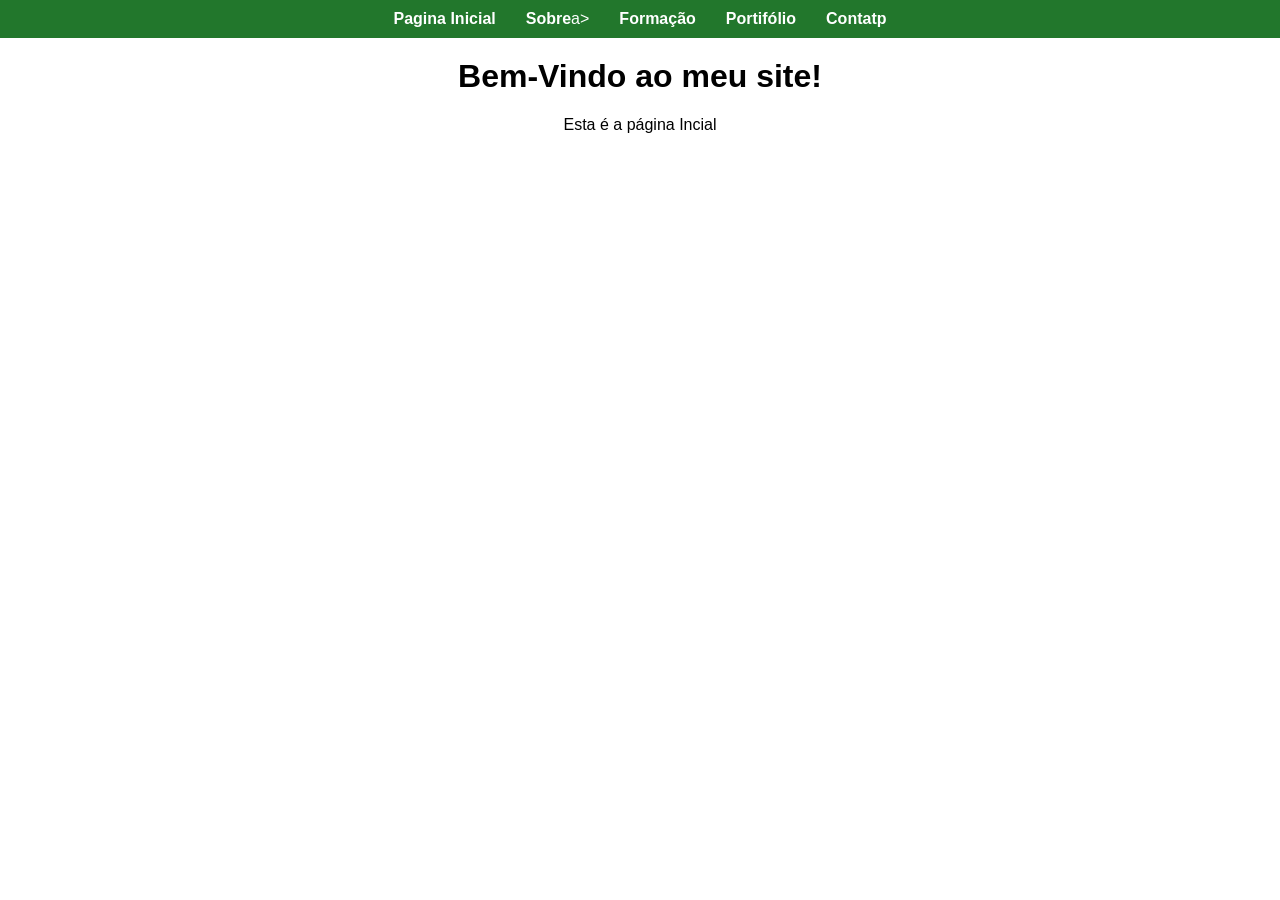
<file: index.html>
<!DOCTYPE html>
<html lang="pt-BR">
<head>
    <meta charset="UTF-8">
    <meta name="viewport" content="width=device-width, initial-scale=1.0">
    <title>Pagina Inicial</title>
    <link rel="stylesheet" href="style.css">
</head>
<body>
    <header>
        <nav>
            <ul>
                <li><a href="index.html">Pagina Inicial</a></li>
                <li><a href="sobre.html">Sobre</a>a></li>
                <li><a href="formacao.html">Formação</a></li>
                <li><a href="portifolio.html">Portifólio</a></li>
                <li><a href="contato,html">Contatp</a></li>
            </ul>
        </nav>
    </header>
    <main>
        <h1>Bem-Vindo ao meu site!</h1>
        <p>Esta é a página Incial</p>
    </main>    
</body>
</html>
</file>
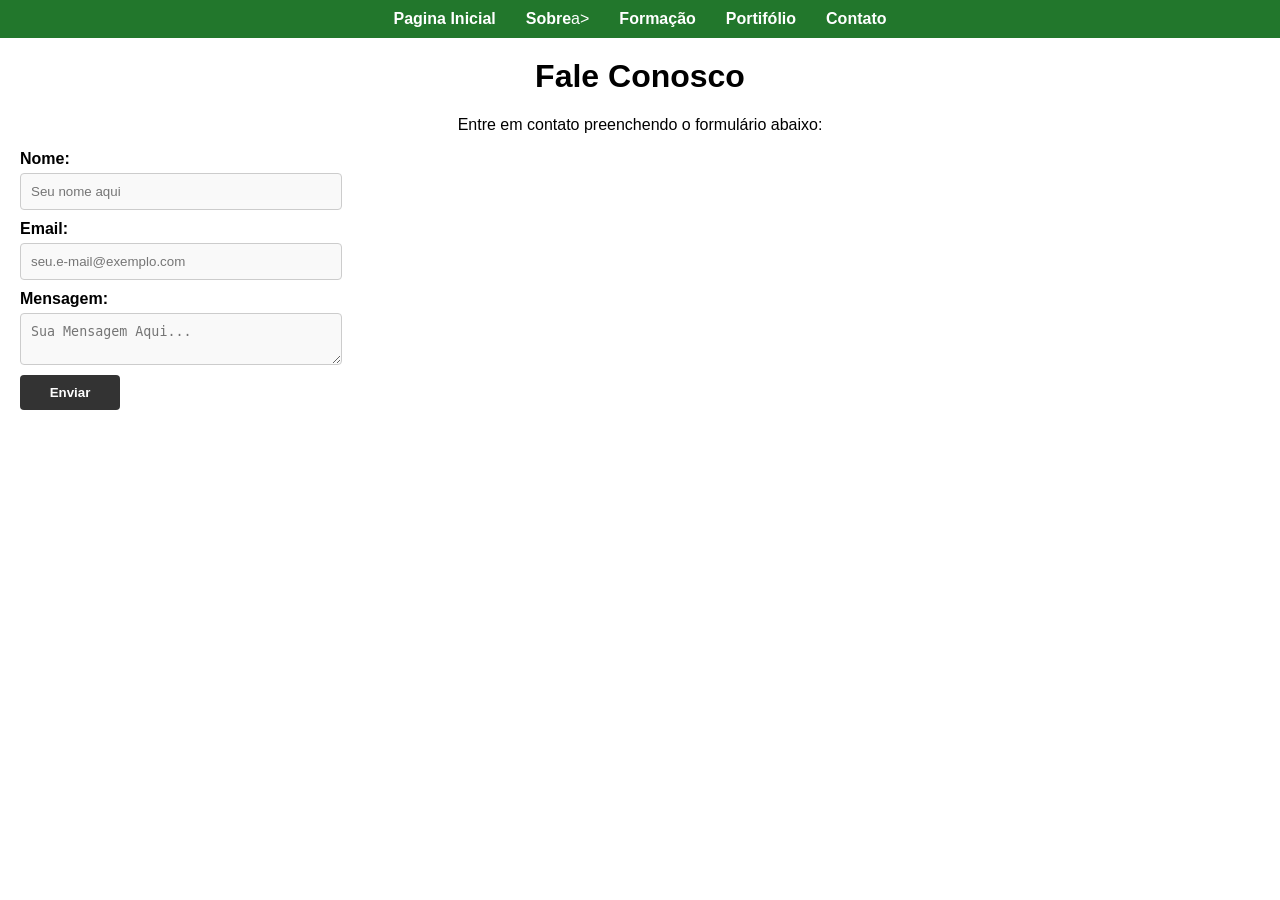
<file: contato.html>
<!DOCTYPE html>
<html lang="pt-BR">
<head>
    <meta charset="UTF-8">
    <meta name="viewport" content="width=device-width, initial-scale=1.0">
    <title>Contato</title>
    <link rel="stylesheet" href="style.css">
</head>
<body>
    <header>
        <nav>
            <ul>
                <li><a href="index.html">Pagina Inicial</a></li>
                <li><a href="sobre.html">Sobre</a>a></li>
                <li><a href="formacao.html">Formação</a></li>
                <li><a href="portifolio.html">Portifólio</a></li>
                <li><a href="contato.html">Contato</a></li>
            </ul>
        </nav>
    </header>
    <main>
        <h1>Fale Conosco</h1>
        <p>Entre em contato preenchendo o formulário abaixo:</p>
        <form action="#" method="post">
            <div class="form-container"> 
                <div class="form-group">
                    <label for="nome">Nome:</label>
                    <input type="text" id="nome" name="nome" class="form-field" placeholder="Seu nome aqui">
                </div>
                <div class="form-group">
                    <label for="e-mail">Email:</label>
                    <input type="e-mail" id="e-mail=" name="e-mail" class="form-field" placeholder="seu.e-mail@exemplo.com">
                </div>
                <div class="form-group">
                    <label for="mensagem">Mensagem:</label>
                    <textarea id="mensagem" name="mensagem" class="form-field" placeholder="Sua Mensagem Aqui..."></textarea>
                </div>
                <div class="form-group">
                    <button type="submit" class="form-button">Enviar</button>
                </div>
            </div>
        </form>
    </main>    
</body>
</html>
</file>
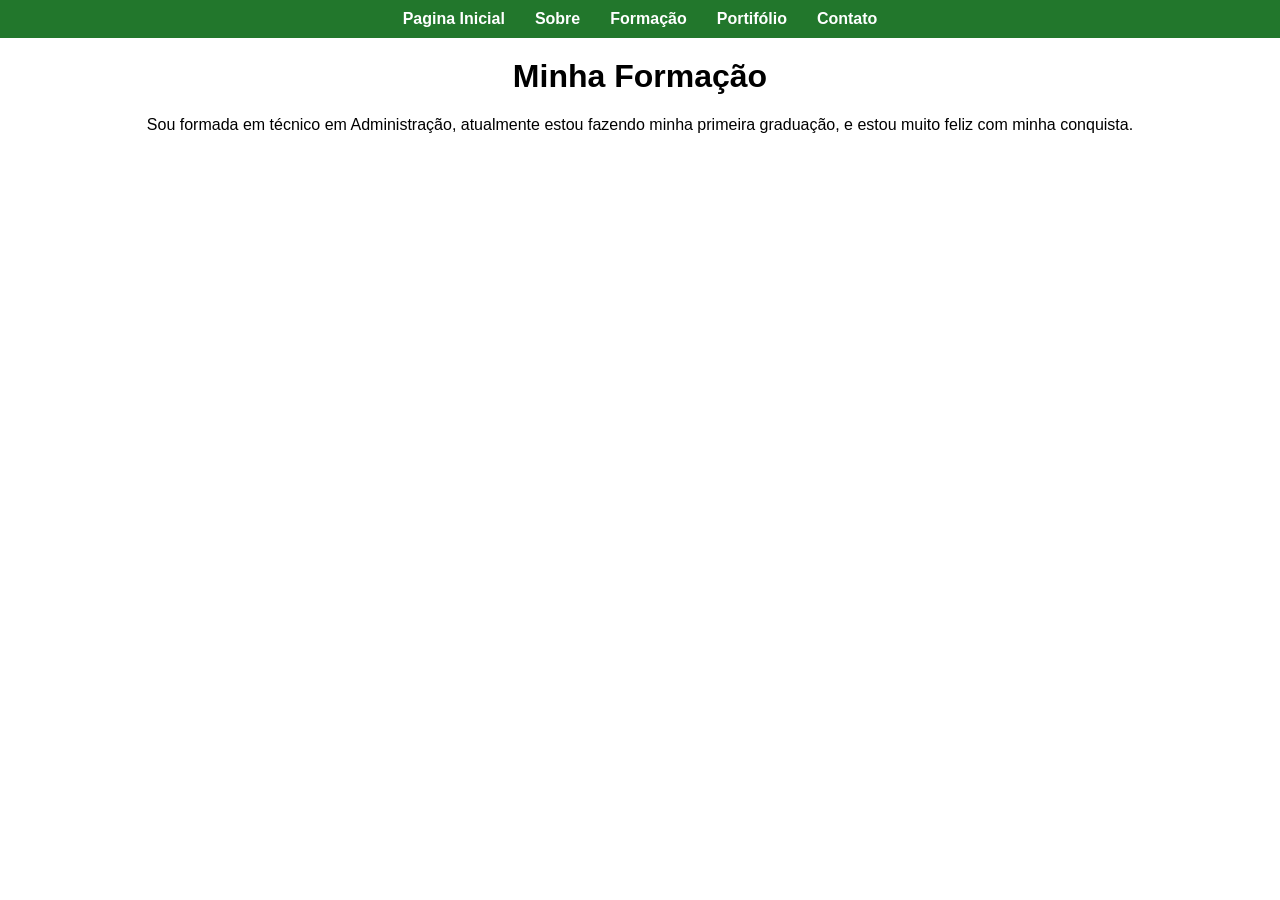
<file: formacao.html>
<!DOCTYPE html>
<html lang="pt-BR">
<head>
    <meta charset="UTF-8">
    <meta name="viewport" content="width=device-width, initial-scale=1.0">
    <title>Formação</title>
    <link rel="stylesheet" href="style.css">
</head>
<body>
    <header>
        <nav>
            <ul>
                <li><a href="index.html">Pagina Inicial</a></li>
                <li><a href="sobre.html">Sobre</a></li>
                <li><a href="formacao.html">Formação</a></li>
                <li><a href="portifolio.html">Portifólio</a></li>
                <li><a href="contato,html">Contato</a></li>
            </ul>
        </nav>
    </header>
    <main>
        <h1>Minha Formação</h1>
        <p>Sou formada em técnico em Administração, atualmente estou
            fazendo minha primeira graduação, e estou muito feliz com minha
        conquista. </p>
    </main>  
</body>
</html>
</file>
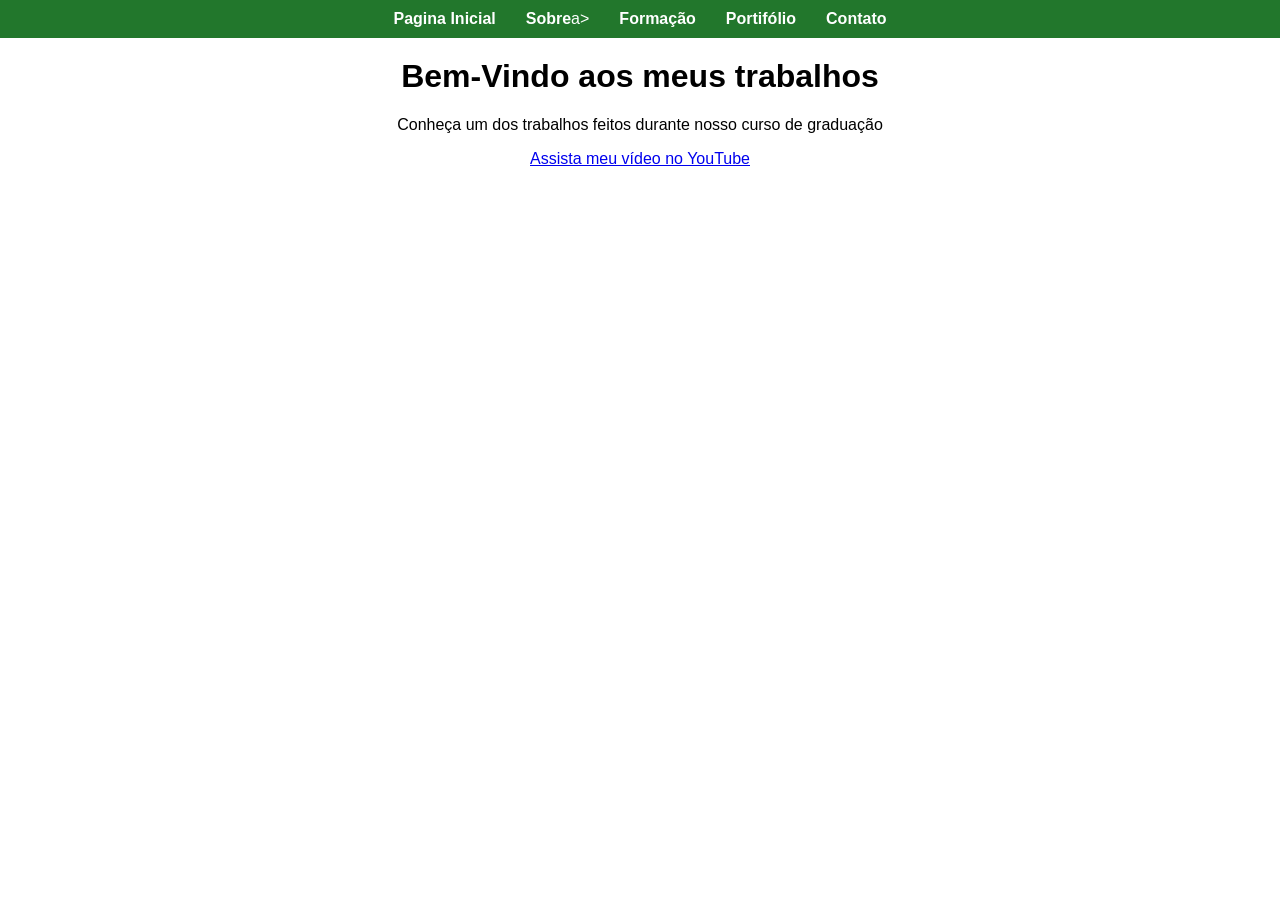
<file: portifolio.html>
<!DOCTYPE html>
<html lang="pt-BR">
<head>
    <meta charset="UTF-8">
    <meta name="viewport" content="width=device-width, initial-scale=1.0">
    <title>Pagina Inicial</title>
    <link rel="stylesheet" href="style.css">
</head>
<body>
    <header>
        <nav>
            <ul>
                <li><a href="index.html">Pagina Inicial</a></li>
                <li><a href="sobre.html">Sobre</a>a></li>
                <li><a href="formacao.html">Formação</a></li>
                <li><a href="portifolio.html">Portifólio</a></li>
                <li><a href="contato.html">Contato</a></li>
            </ul>
        </nav>
    </header>
    <main>
        <h1>Bem-Vindo aos meus trabalhos</h1>
        <p>Conheça um dos trabalhos feitos durante nosso curso de graduação</p>
        <p><a href="https://youtu.be/LTE5kplkMMA?si=V2sQQgGCQ1mXHLAj" target="_blank">Assista meu vídeo no YouTube</a></p>
    </main>    
</body>
</html>
</file>
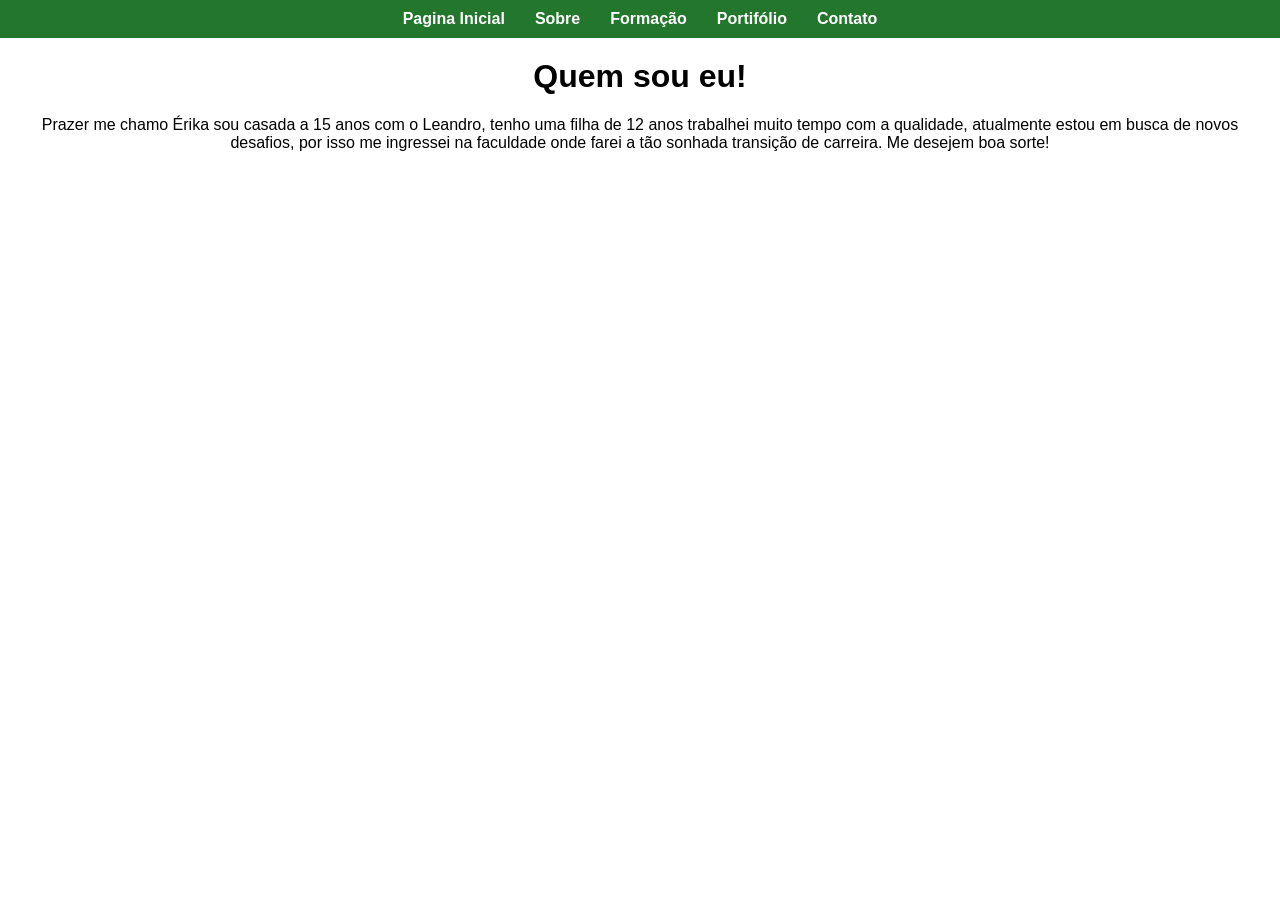
<file: sobre.html>
<!DOCTYPE html>
<html lang="pt-BR">
<head>
    <meta charset="UTF-8">
    <meta name="viewport" content="width=device-width, initial-scale=1.0">
    <title>Sobre mim</title>
    <link rel="stylesheet" href="style.css">
</head>
<body>
    <header>
        <nav>
            <ul>
                <li><a href="index.html">Pagina Inicial</a></li>
                <li><a href="sobre.html">Sobre</a></li>
                <li><a href="formacao.html">Formação</a></li>
                <li><a href="portifolio.html">Portifólio</a></li>
                <li><a href="contato.html">Contato</a></li>
            </ul>
        </nav>
    </header>
    <main>
        <h1>Quem sou eu!</h1>
        <p>Prazer me chamo Érika sou casada a 15 anos com o Leandro, tenho uma filha de 12 anos
        trabalhei muito tempo com a qualidade, atualmente estou em busca
        de novos desafios, por isso me ingressei na faculdade onde farei a tão
        sonhada transição de carreira. Me desejem boa sorte!</p>
    </main>
    
</body>
</html>
</file>
<file: style.css>
body {
font-family: 'Franklin Gothic Medium', 'Arial Narrow', Arial, sans-serif;
margin: 0;
padding: 0;
}
header {
    background-color: rgb(34, 119, 44);
    color: #fff;
    padding: 10px 0;
}
nav ul {
list-style: none;
padding: 0;
margin: 0;
display: flex;
justify-content: center;
}
nav ul li {
    margin: 0 15px;
}
nav ul li a {
    color: #fff;
    text-decoration: none;
    font-weight: bold;
}
main {
    padding: 20px;
    text-align: center;
}
main h1 {
    margin-top: 0;
}
/* Estilo do formulário*/
.form-group {
    margin: 10px 0;
    text-align: left;
}
.form-group label {
    display: block;
    font-weight: bold;
}
.form-field{
    display: block;
    width: 300px;
    padding: 10px;
    margin-top: 5px;
    border: 1px solid #ccc;
    border-radius: 4px;
    background-color: #f9f9f9;
}
.form-button {
    display: block;
    width: 100px;
    padding: 10px;
    margin-top: 10px;
    border: none;
    border-radius: 4px;
    background-color: #333;
    color: #fff;
    font-weight: bold;
    cursor: pointer;
}
.form-button:hover {
    background-color: #555;
}
</file>
